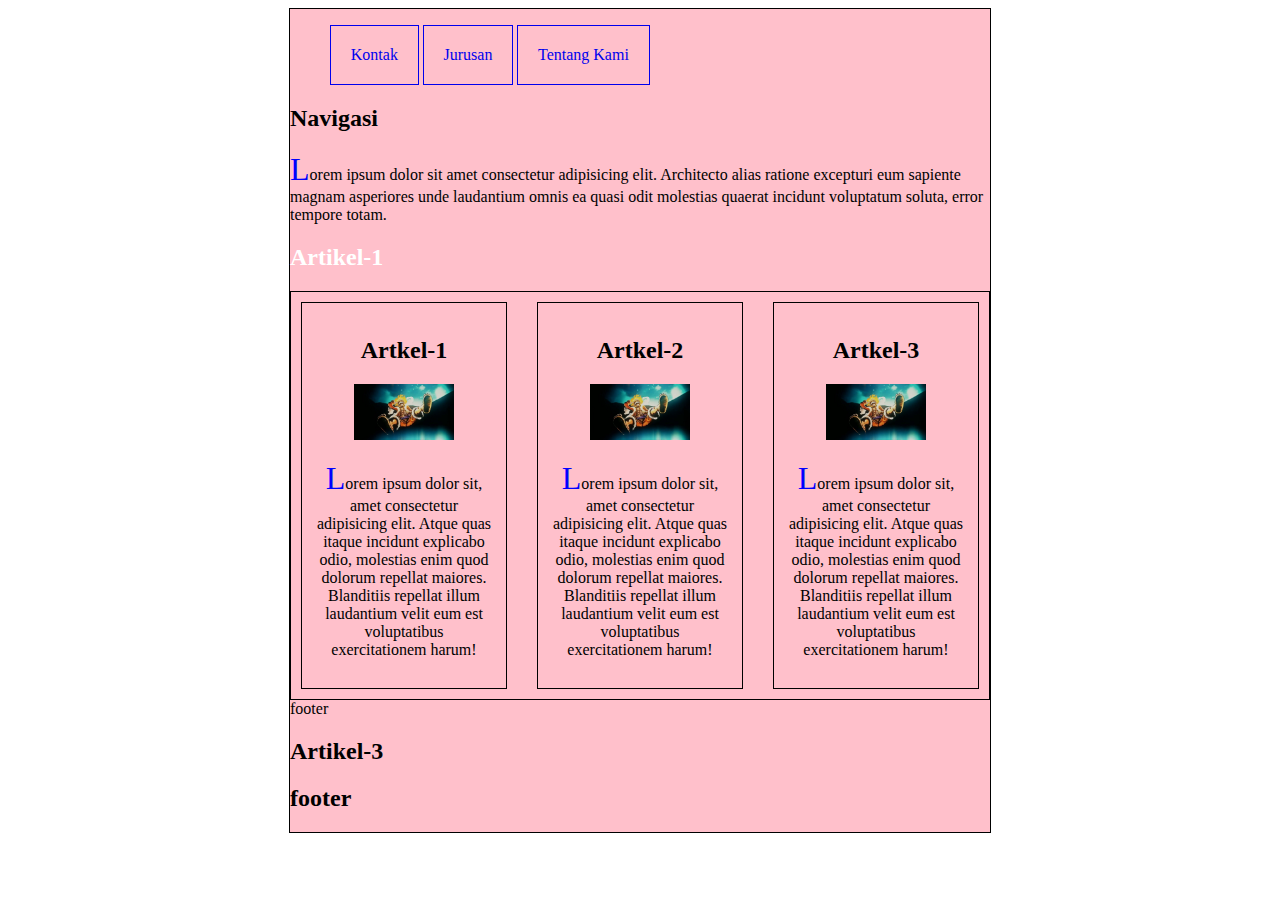
<file: PEMROGRAMAN WEB BG ADI/html-css/index.html>
<!DOCTYPE html>
<html lang="en">
<head>
    <meta charset="UTF-8">
    <meta name="viewport" content="width=device-width, initial-scale=1.0">
    <title>Web Sekolah</title>
    <link rel="stylesheet" href="style.css">
</head>
<body>
    <div class="wadah border tempat">

        <nav>
            <ul>
                <a href="#satu"><li class="display border">Kontak</li></a>
                <a href="#dua"><li class="display border">Jurusan</li></a>
                <a href="#tiga"><li class="display border">Tentang Kami</li></a>
            </ul>
            <h2>Navigasi</h2>
            <p>Lorem ipsum dolor sit amet consectetur adipisicing elit. Architecto alias ratione excepturi eum sapiente magnam asperiores unde laudantium omnis ea quasi odit molestias quaerat incidunt voluptatum soluta, error tempore totam.</p>
        </nav>
        <section>
            <article class="warna">
                <h2>Artikel-1</h2>
            </article>
            <article class="border horizontal respon">
               
                <div class="card border rata lebar" id="satu">
                    <h2>Artkel-1</h2>
                    <img src="image/luffy.jpg" alt="luffy">
                    <P>Lorem ipsum dolor sit, amet consectetur adipisicing elit. Atque quas itaque incidunt explicabo odio, molestias enim quod dolorum repellat maiores. Blanditiis repellat illum laudantium velit eum est voluptatibus exercitationem harum!</P>
                </div>
                
                <div class="card border rata lebar" id="dua">
                    <h2>Artkel-2</h2>
                    <img src="image/luffy.jpg" alt="luffy">
                    <P>Lorem ipsum dolor sit, amet consectetur adipisicing elit. Atque quas itaque incidunt explicabo odio, molestias enim quod dolorum repellat maiores. Blanditiis repellat illum laudantium velit eum est voluptatibus exercitationem harum!</P>
                </div>

                 <div class="card border rata lebar" id="tiga">
                    <h2>Artkel-3</h2>
                    <img src="image/luffy.jpg" alt="luffy">
                    <P>Lorem ipsum dolor sit, amet consectetur adipisicing elit. Atque quas itaque incidunt explicabo odio, molestias enim quod dolorum repellat maiores. Blanditiis repellat illum laudantium velit eum est voluptatibus exercitationem harum!</P>
                </div>
            </article>
            <article>footer
                <h2>Artikel-3</h2>
            </article>
        </section>
        <footer>
            <h2>footer</h2>
        </footer>
    </div>
    
</body>
</html>
</file>
<file: PEMROGRAMAN WEB BG ADI/html-css/style.css>
.border{
    border: 1px solid;
   background-color: pink;

}

.wadah {
    width: 700px;
    margin: auto;

}

h2:hover{
    background-color: chartreuse;
}

.card:target{
    background-color: aqua;
}

p::first-letter{
    color: blue;
    font-size: xx-large;
}

.display{
    display: inline-block;
    padding: 3%;
    
}

.display:hover{
    animation-name: animasi;
    animation-duration: 5s;
  
}

@keyframes animasi {
    0%    {background-color: red;}
    25%   {background-color: yellow;}
    50%   {background-color: blue;}
    100%  {background-color: green;}    
}
.warna {
    background-color:linear-gradient(to right, aqua ,blue);
    color: white;
}
img{
    width: 200px;
}

.card{
    width: 30%;
    padding: 2%;
    justify-content: center;
    gap: 30px;
}

.rata{
    text-align: center;
}

@media only screen and (max-width: 600px) {
    *{
        margin: 0px;
        padding: 0px;
    }
    .tempat{
        width: 80%;
    }

    .lebar{
        width: 100px;
    }

    .respon{
        display: flex;
        flex-direction: column;
    }
    
}


img{
    width: 100px;
}

.card {
    width: 30%;
}

.horizontal{
    padding: 10px;
    display: flex;
    justify-content: center;
    gap: 30px;
}

.rata{
    text-align: center;
}
</file>
